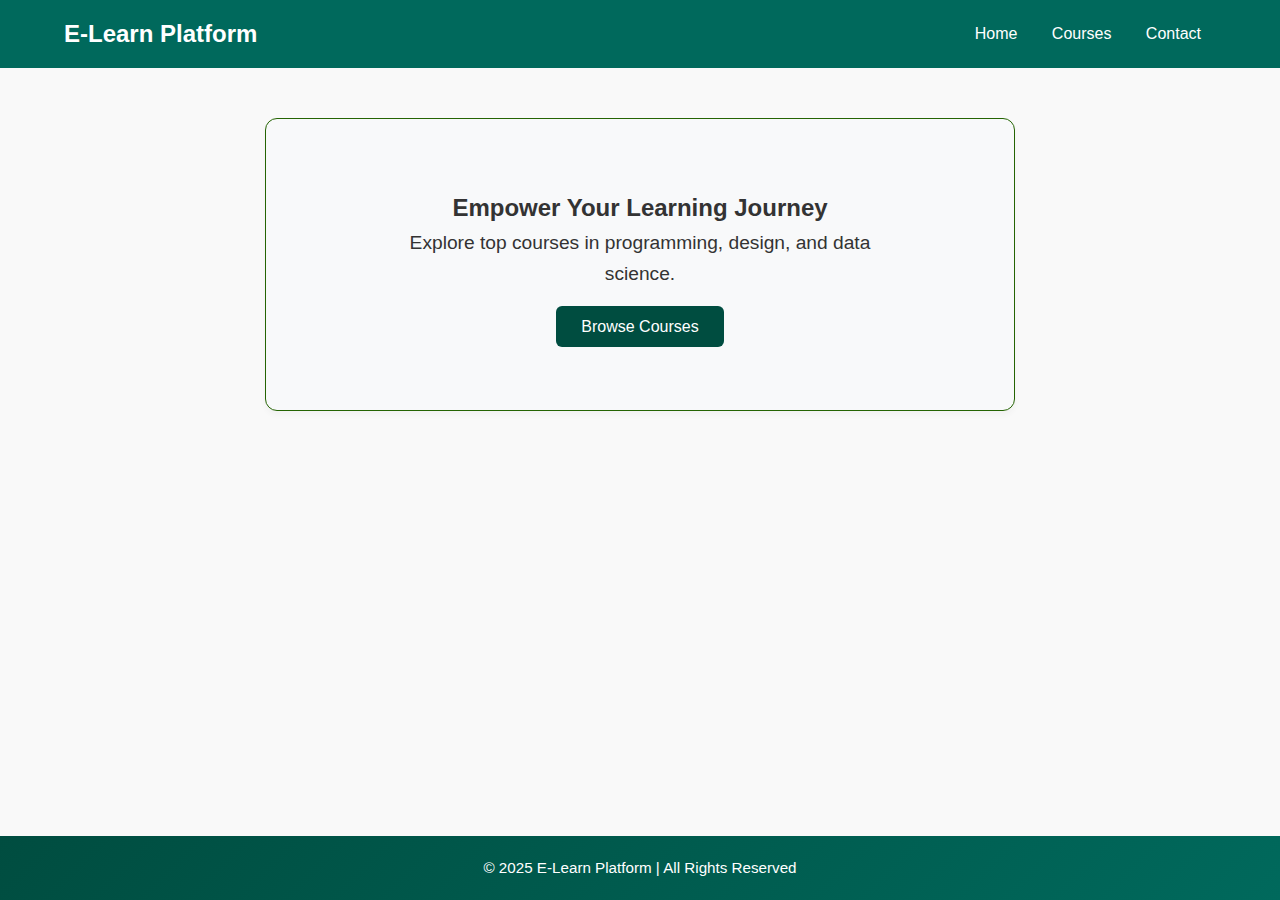
<file: index.html>
<!DOCTYPE html>
<html lang="en">
<head>
  <meta charset="UTF-8" />
  <meta name="viewport" content="width=device-width, initial-scale=1.0" />
  <title>E-Learn | Home</title>
  <link rel="stylesheet" href="style.css" />
</head>
<body>
  <header>
    <h1>E-Learn Platform</h1>
    <nav>
      <a href="index.html">Home</a>
      <a href="courses.html">Courses</a>
      <a href="contact.html">Contact</a>

    </nav>
  </header>

  <section class="hero">
    <h2>Empower Your Learning Journey</h2>
    <p>Explore top courses in programming, design, and data science.</p>
    <a href="courses.html" class="btn">Browse Courses</a>
  </section>

  <footer>
    <p>© 2025 E-Learn Platform | All Rights Reserved</p>
  </footer>
</body>
</html>
</file>
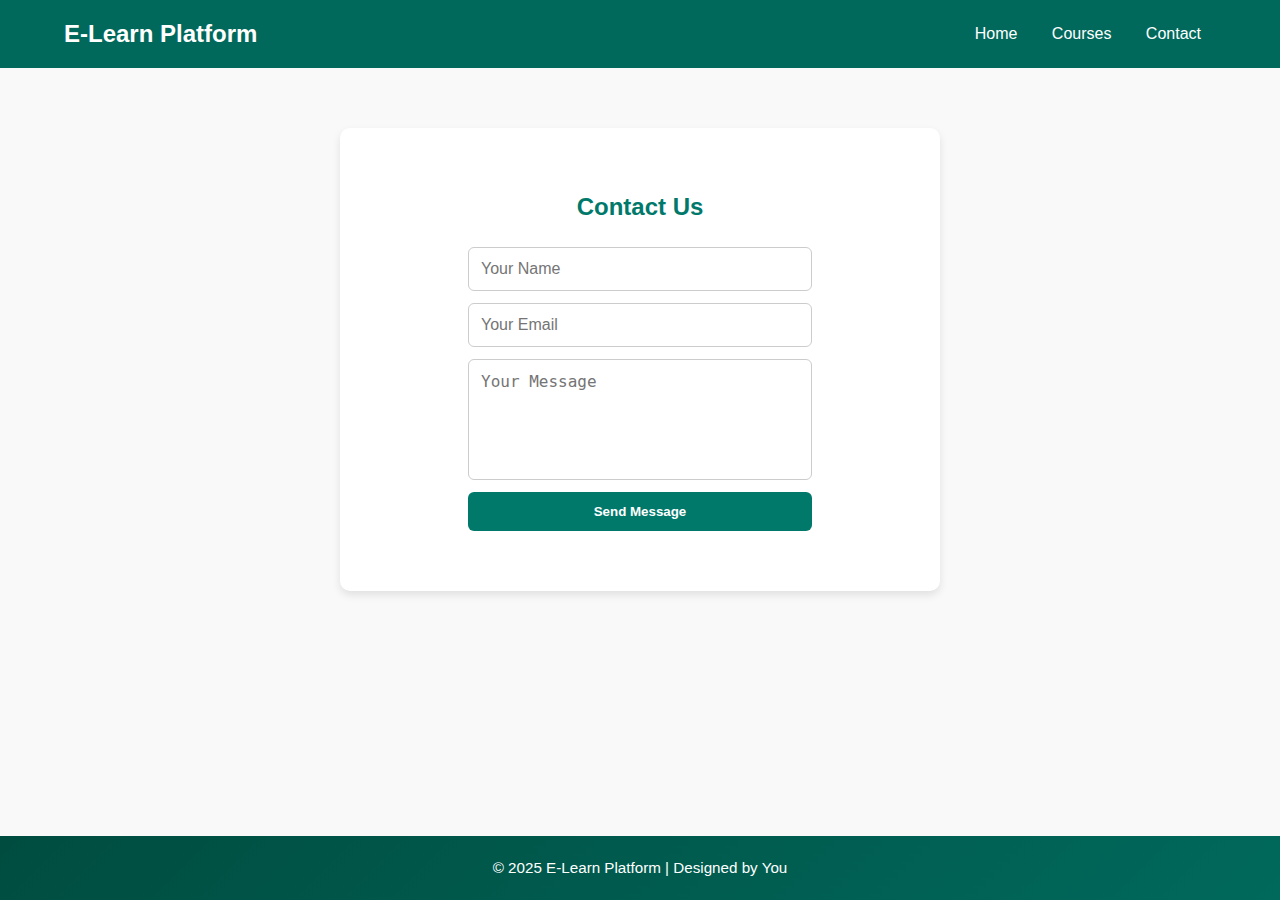
<file: contact.html>
<!DOCTYPE html>
<html lang="en">
<head>
  <meta charset="UTF-8" />
  <meta name="viewport" content="width=device-width, initial-scale=1.0" />
  <title>E-Learn | Contact</title>
  <link rel="stylesheet" href="style.css" />
  <script defer src="script.js"></script>
</head>
<body>
  <header>
    <h1>E-Learn Platform</h1>
    <nav>
      <a href="index.html">Home</a>
      <a href="courses.html">Courses</a>
      <a href="contact.html">Contact</a>
    </nav>
  </header>

  <section class="contact">
    <h2>Contact Us</h2>
    <form class="contact-form" onsubmit="return sendMessage(event)">
      <input type="text" placeholder="Your Name" required />
      <input type="email" placeholder="Your Email" required />
      <textarea placeholder="Your Message" rows="5" required></textarea>
      <button type="submit">Send Message</button>
    </form>
  </section>

  <footer>
    <p>© 2025 E-Learn Platform | Designed by You</p>
  </footer>
</body>
</html>
</file>
<file: style.css>
/* =======================
   GLOBAL STYLES
======================= */
* {
  box-sizing: border-box;
  margin: 0;
  padding: 0;
}

body {
  font-family: "Poppins", sans-serif;
  background: #f9f9f9;
  color: #333;
  line-height: 1.6;
}

/* =======================
   HEADER + NAVIGATION
======================= */
header {
  background: #00695c;
  color: #fff;
  padding: 15px 5%;
  display: flex;
  justify-content: space-between;
  align-items: center;
  position: sticky;
  top: 0;
  z-index: 1000;
}

header h1 {
  font-size: 1.5em;
}

nav a {
  color: #fff;
  text-decoration: none;
  margin: 0 15px;
  font-weight: 500;
  transition: 0.3s;
}

nav a:hover {
  text-decoration: underline;
  color: #e0f2f1;
}

/* =======================
   HERO SECTION (Home)
======================= */
.hero {
  background: #f8f9fa;
  color: #333333;
  text-align: center;
  padding: 70px 10%;
  margin: 50px auto;
  max-width: 750px;
  border-radius: 12px;
  border: 1px solid #256403;
  box-shadow: 0 4px 6px rgba(0, 0, 0, 0.03);
  transition: all 0.3s ease;
}

.hero:hover {
  box-shadow: 0 8px 25px rgba(0, 0, 0, 0.08);
  transform: translateY(-2px);
}

.hero h1 {
  font-size: 2.5em;
  margin-bottom: 15px;
}

.hero p {
  font-size: 1.2em;
  margin-bottom: 25px;
}

.btn {
  background: #004d40;
  color: white;
  padding: 12px 25px;
  text-decoration: none;
  border-radius: 6px;
  font-weight: 500;
  transition: 0.3s;
}

.btn:hover {
  background: #00796b;
}

/* =======================
   COURSES PAGE
======================= */
.courses-grid {
  display: grid;
  grid-template-columns: repeat(auto-fit, minmax(280px, 1fr));
  gap: 25px;
  padding: 60px 10%;
}

.course-card {
  background: white;
  border-radius: 10px;
  box-shadow: 0 2px 10px rgba(0,0,0,0.1);
  padding: 20px;
  text-align: center;
  transition: transform 0.2s ease, box-shadow 0.2s ease;
}

.course-card:hover {
  transform: translateY(-5px);
  box-shadow: 0 4px 20px rgba(0,0,0,0.15);
}

.course-card img {
  width: 100%;
  height: 180px;
  object-fit: cover;
  border-radius: 8px;
  margin-bottom: 15px;
}

.course-card h3 {
  color: #00796b;
  margin-bottom: 10px;
}

.course-card p {
  font-size: 0.95em;
  color: #555;
  margin-bottom: 15px;
}

/* =======================
   COURSE DETAIL PAGE
======================= */
.course-detail {
  padding: 60px 10%;
  background: #fff;
  border-radius: 10px;
  margin: 40px 10%;
  box-shadow: 0 4px 15px rgba(0,0,0,0.1);
}

.course-detail h2 {
  color: #00796b;
  margin-bottom: 20px;
}

.video-container {
  margin: 20px 0;
}

.video-container iframe {
  width: 100%;
  height: 400px;
  border-radius: 8px;
  border: none;
}

.progress {
  margin-top: 30px;
}

.progress h3 {
  font-size: 1.1em;
  margin-bottom: 10px;
}

.progress-bar {
  background: #ddd;
  border-radius: 20px;
  overflow: hidden;
  height: 20px;
  width: 100%;
  margin: 10px 0;
}

.progress-fill {
  background: #26a69a;
  height: 100%;
  width: 0%;
  transition: width 0.4s ease;
}

/* =======================
   CONTACT PAGE
======================= */
.contact {
  padding: 60px 10%;
  background: #fff;
  text-align: center;
  border-radius: 10px;
  box-shadow: 0 4px 8px rgba(0,0,0,0.1);
  margin: 60px auto;
  max-width: 600px;
}

.contact h2 {
  color: #00796b;
  margin-bottom: 20px;
}

.contact-form {
  display: flex;
  flex-direction: column;
  gap: 12px;
  margin-top: 10px;
}

.contact-form input,
.contact-form textarea {
  padding: 12px;
  border-radius: 6px;
  border: 1px solid #ccc;
  font-size: 16px;
  resize: none;
}

.contact-form button {
  background: #00796b;
  color: white;
  padding: 12px;
  border: none;
  border-radius: 6px;
  cursor: pointer;
  font-weight: bold;
  transition: 0.3s;
}

.contact-form button:hover {
  background: #004d40;
}

/*=====footer====*/
footer {
  background: linear-gradient(135deg, #004d40 0%, #00695c 100%);
  color: #fff;
  text-align: center;
  padding: 20px;
  font-size: 0.95em;
  position: fixed;
  bottom: 0;
  left: 0;
  right: 0;
  width: 100%;
  z-index: 1000;
}

/* Add padding to main content to prevent overlap */
main {
  padding-bottom: 80px; /* Adjust based on footer height */
}

/* =======================
   RESPONSIVE DESIGN
======================= */
@media (max-width: 768px) {
  header {
    flex-direction: column;
    align-items: flex-start;
  }

  nav {
    margin-top: 10px;
  }

  .hero {
    padding: 80px 8%;
  }

  .hero h1 {
    font-size: 2em;
  }

  .course-detail {
    margin: 20px 5%;
    padding: 40px 5%;
  }
}

@media (max-width: 480px) {
  .btn {
    padding: 10px 15px;
    font-size: 0.9em;
  }

  .contact {
    padding: 40px 5%;
  }
}

.course-icons {
  display: flex;
  justify-content: center;
  align-items: center;
  gap: 25px;
  margin: 20px 0;
}

.course-icons img {
  width: 60px;
  height: 60px;
  object-fit: contain;
  transition: transform 0.3s ease, filter 0.3s ease;
}

.course-icons img:hover {
  transform: scale(1.1);
  filter: brightness(1.2);
}

.course-logos {
  display: flex;
  justify-content: center;
  gap: 10px;
  margin-bottom: 15px;
}

.course-logos img {
  width: 60px;
  height: 60px;
  object-fit: contain;
}

.course-card img {
  width: 80px;
  height: 80px;
  display: block;
  margin: 0 auto 15px;
  object-fit: contain;
}

/* ===== Next Lesson Button ===== */
.progress button {
  background: #00796b;
  color: white;
  padding: 12px 24px;
  border: none;
  border-radius: 8px;
  font-size: 16px;
  font-weight: 600;
  cursor: pointer;
  margin-top: 15px;
  transition: background 0.3s ease, transform 0.2s ease;
}

.progress button:hover {
  background: #004d40;
  transform: translateY(-2px);
}

.progress button:active {
  transform: scale(0.97);
}


/* Video Thumbnail Styles */
.video-section {
  max-width: 800px;
  margin: 40px auto;
}

.video-thumbnail {
  position: relative;
  cursor: pointer;
  border-radius: 15px;
  overflow: hidden;
  box-shadow: 0 10px 30px rgba(0, 0, 0, 0.2);
  transition: all 0.3s ease;
}

.video-thumbnail:hover {
  transform: translateY(-5px);
  box-shadow: 0 15px 40px rgba(0, 0, 0, 0.3);
}

.thumbnail-img {
  width: 100%;
  height: auto;
  display: block;
  transition: transform 0.3s ease;
}

.video-thumbnail:hover .thumbnail-img {
  transform: scale(1.05);
}

.play-button {
  position: absolute;
  top: 50%;
  left: 50%;
  transform: translate(-50%, -50%);
  transition: all 0.3s ease;
}

.video-thumbnail:hover .play-button {
  transform: translate(-50%, -50%) scale(1.1);
}

/* Modal Styles */
.modal {
  display: none;
  position: fixed;
  z-index: 1000;
  left: 0;
  top: 0;
  width: 100%;
  height: 100%;
  background-color: rgba(0, 0, 0, 0.9);
  backdrop-filter: blur(5px);
}

.modal-content {
  position: relative;
  margin: 2% auto;
  padding: 20px;
  width: 90%;
  max-width: 800px;
  border-radius: 15px;
  animation: modalFade 0.3s;
}

@keyframes modalFade {
  from {opacity: 0; transform: scale(0.8);}
  to {opacity: 1; transform: scale(1);}
}

.close {
  position: absolute;
  top: -40px;
  right: -40px;
  color: white;
  font-size: 35px;
  font-weight: bold;
  cursor: pointer;
  transition: color 0.3s ease;
}

.close:hover {
  color: #ff0000;
}

#videoFrame {
  border-radius: 10px;
  width: 100%;
  height: 450px;
}

/* Responsive */
@media (max-width: 768px) {
  .modal-content {
    margin: 10% auto;
    width: 95%;
  }
  
  .close {
    top: -30px;
    right: 10px;
    font-size: 30px;
  }
  
  #videoFrame {
    height: 300px;
  }
  
  .play-button svg {
    width: 60px;
    height: 60px;
  }
}
</file>
